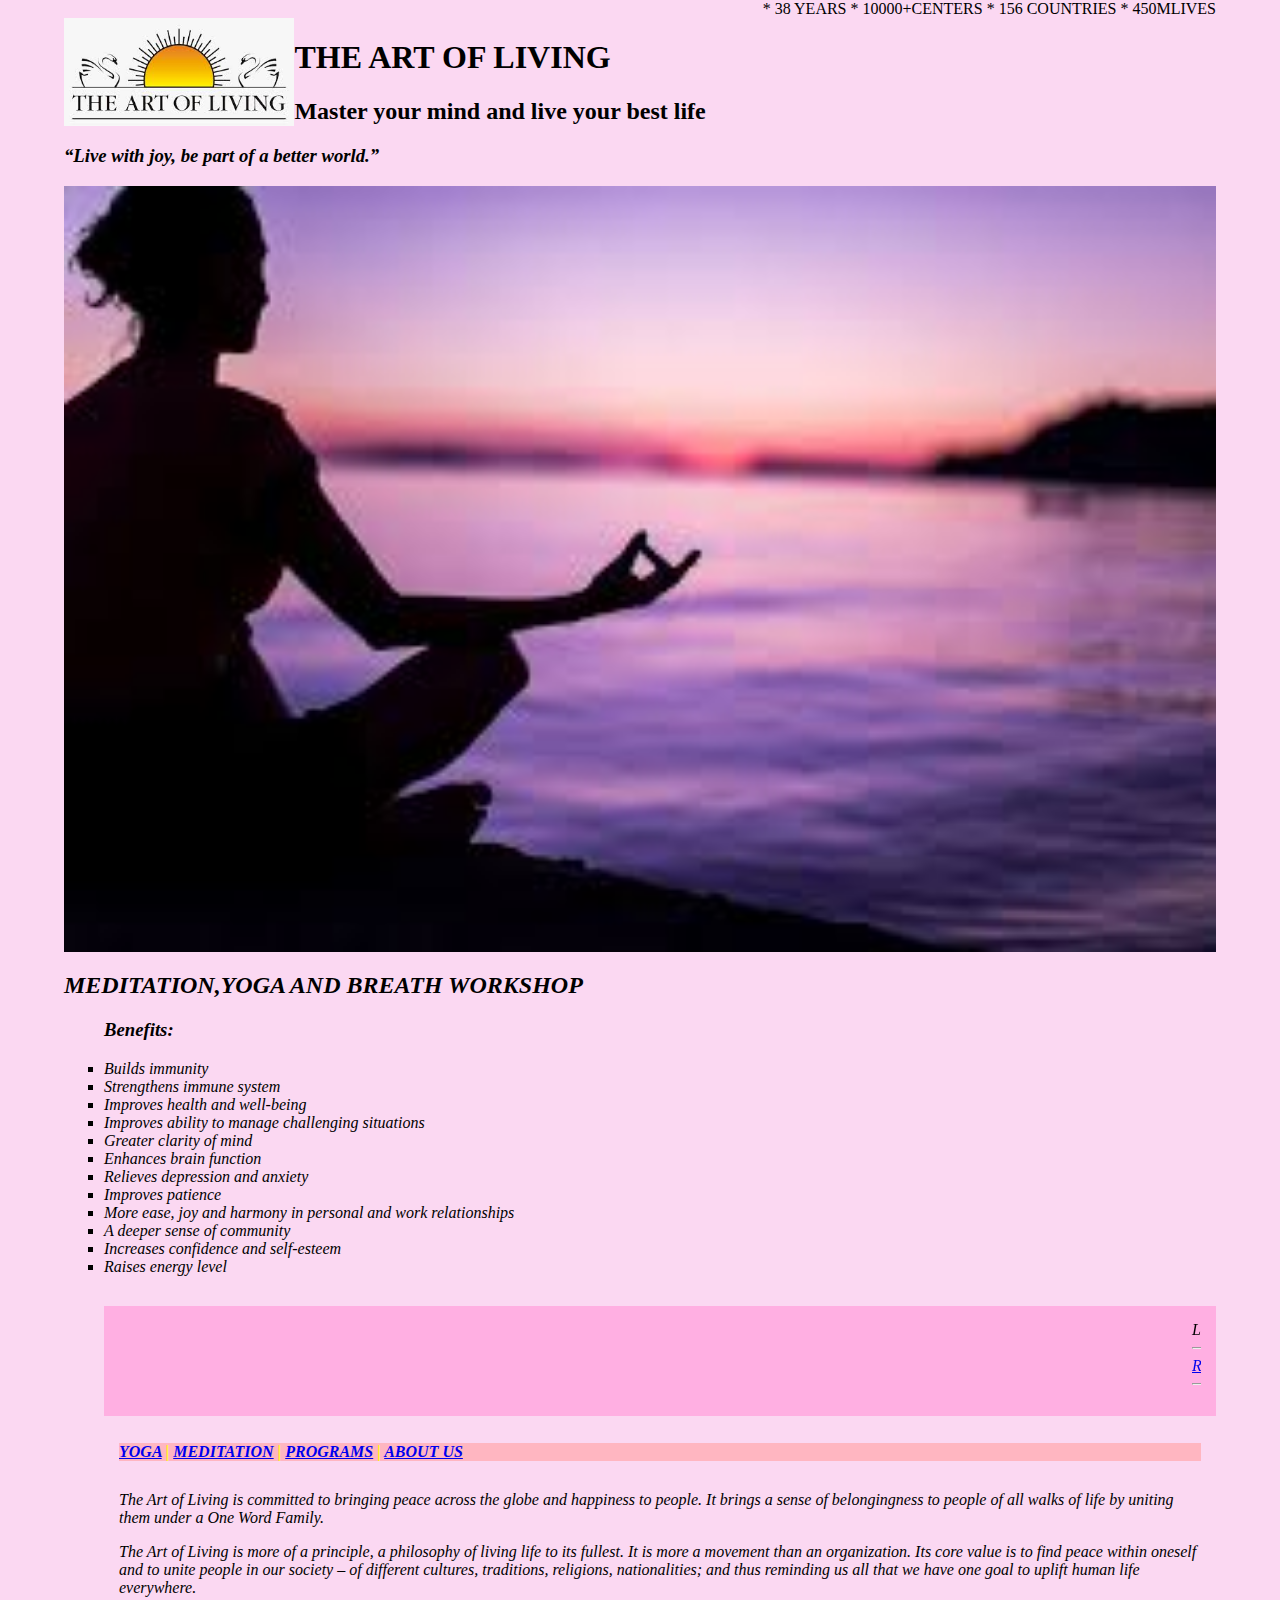
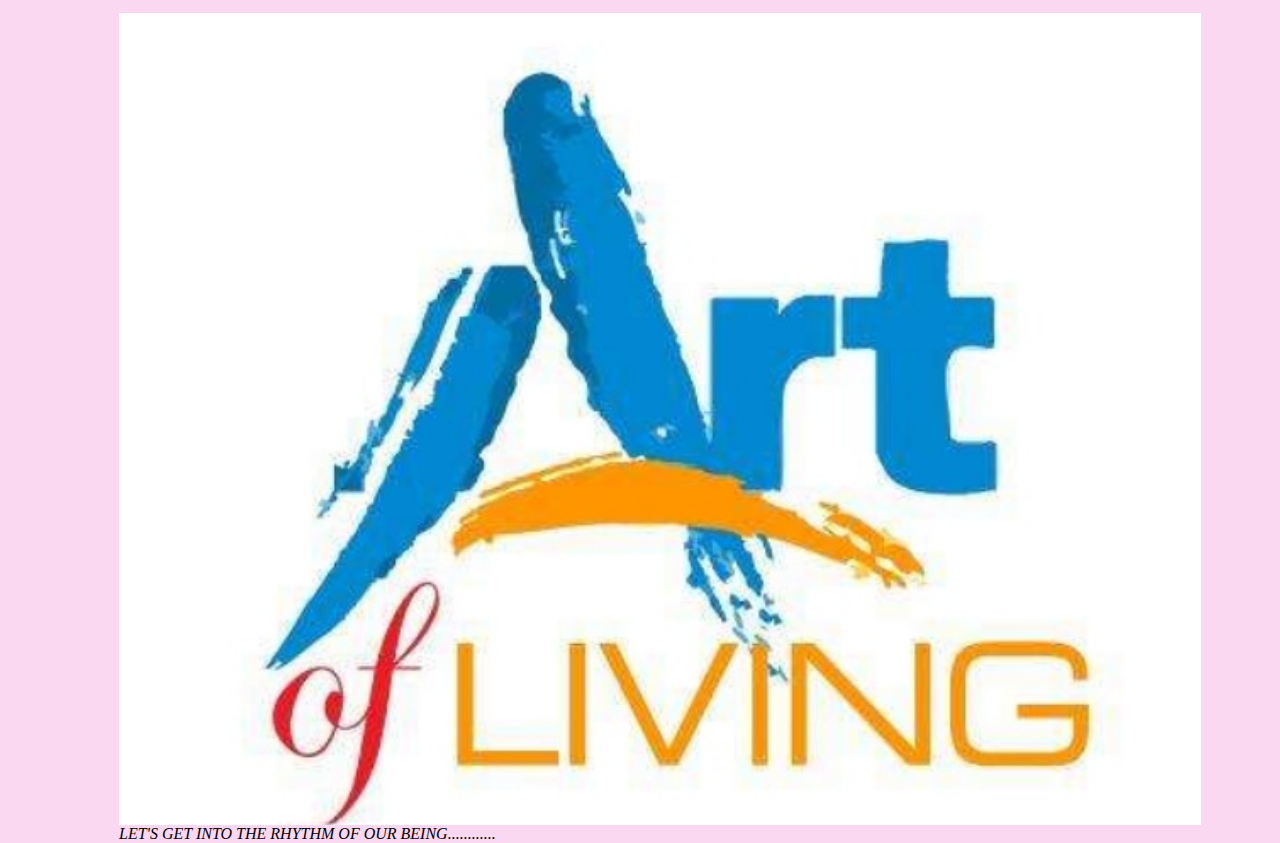
<file: index.html>
<DOCTYPE !html>
<html>
<head>
<title>art of living</title>
<link rel="stylesheet" type="text/css" href="aol.css"/>
</head>
<body>
<div id="contact">
   * 38 YEARS    * 10000+CENTERS  * 156 COUNTRIES   * 450MLIVES
</div>
<img src="aologo.jpeg" alt="AOL logo" id="logo"/>
<h1>THE ART OF LIVING</h1>
<h2>Master your mind and live your best life</h2>
<h3><em>“Live with joy, be part of a better world.”<em></h3>
<img id="mainimage" src="aolmain.jpeg" alt="aol image" />
<h2>MEDITATION,YOGA AND BREATH WORKSHOP</h2>
<ul style="list-style-type:square">
  <h3>Benefits:</h3>
  <li>Builds immunity</li>
  <li>Strengthens immune system</li>
  <li>Improves health and well-being</li>
  <li>Improves ability to manage challenging situations</li>
  <li>Greater clarity of mind</li>
  <li>Enhances brain function</li>
  <li>Relieves depression and anxiety</li>
  <li>Improves patience</li>
  <li>More ease, joy and harmony in personal and work relationships</li>
  <li>A deeper sense of community</li>
  <li>Increases confidence and self-esteem</li>
  <li>Raises energy level</li>
<div id="marqueestyle">
   <marquee scrollamount="1">Learn Sudharshana kriya,The World's most powerful breathing technique <hr/> <a href="register.html">REGISTER HERE</a><hr/></marquee>
  <div id="mainmenu">
     <a href="yoga.html">YOGA</a> | <a href="meditation.html">MEDITATION</a> | <a href="programs.html">PROGRAMS</a> | <a href="aboutus.html">ABOUT US</a>
  </div>
  <p> The Art of Living is committed to bringing peace across the globe and happiness to people. It brings a sense of belongingness to people of all walks of life by uniting them under a One Word Family.</p>

<p>The Art of Living is more of a principle, a philosophy of living life to its fullest. It is more a movement than an organization. Its core value is to find peace within oneself and to unite people in our society – of different cultures, traditions, religions, nationalities; and thus reminding us all that we have one goal to uplift human life everywhere.</p>
<img id="subimage" src="art.jpg" alt="art image" />

LET'S GET INTO THE RHYTHM OF OUR BEING............

</body>
</html>
</file>
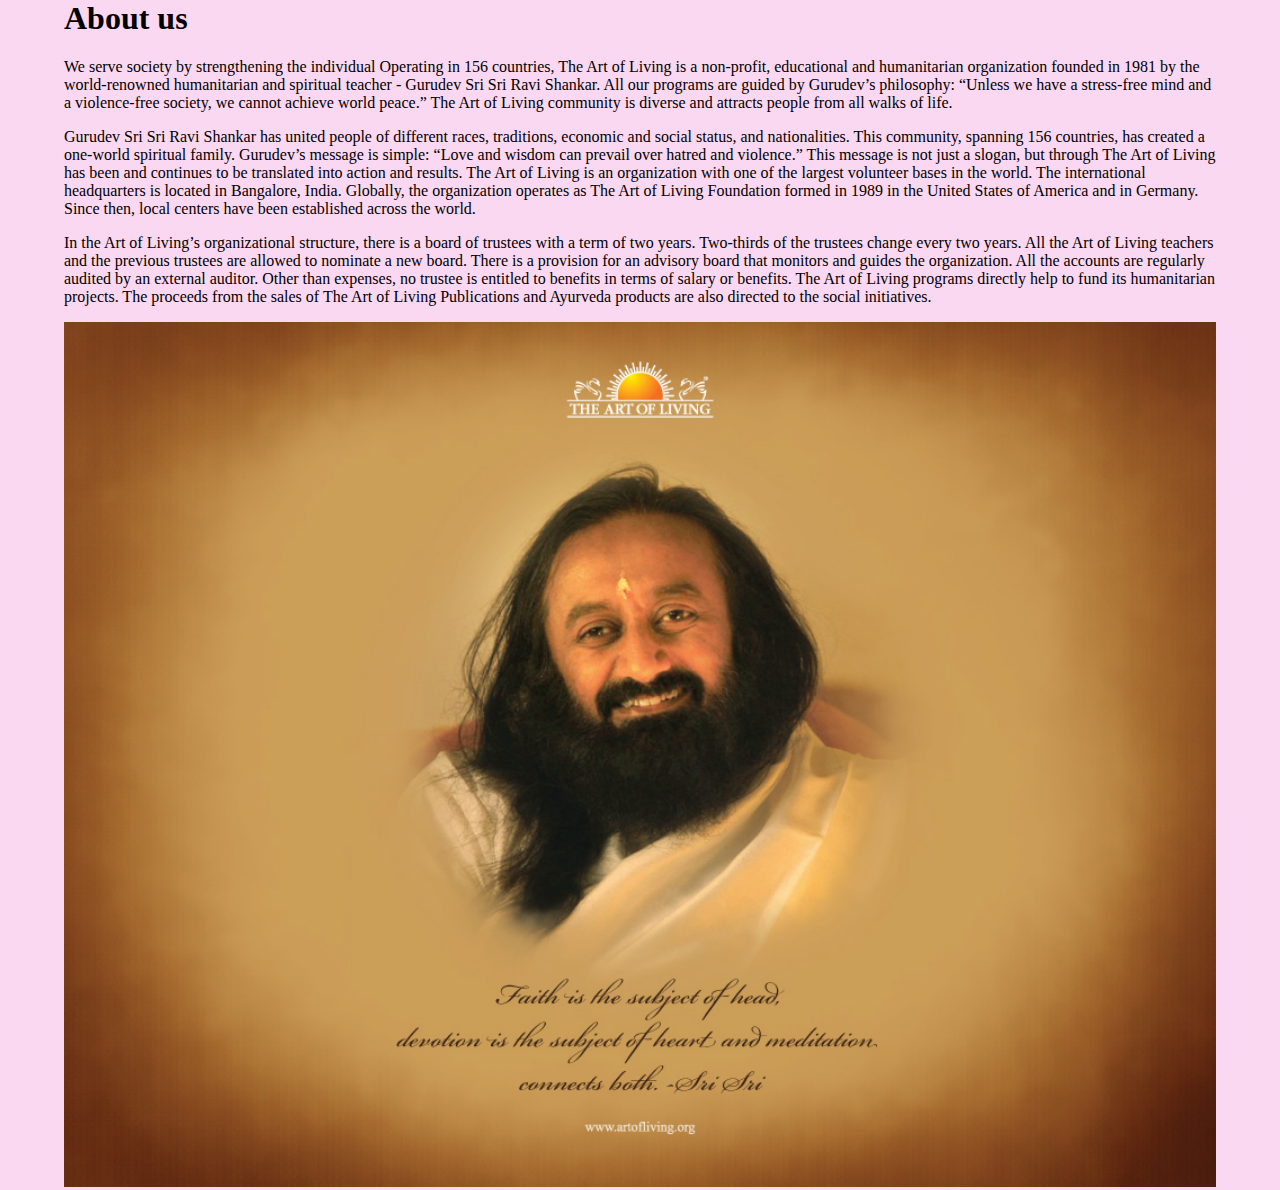
<file: aboutus.html>
<DOCTYPE !html>
<html>
<head>
<link rel="stylesheet" type="text/css" href="aol.css"/>
<title> about</title>
</head>
<body>
<h1>About us</h1>

<p>We serve society by strengthening the individual

Operating in 156 countries, The Art of Living is a non-profit, educational and humanitarian organization founded in 1981 by the world-renowned humanitarian and spiritual teacher - Gurudev Sri Sri Ravi Shankar. All our programs are guided by Gurudev’s philosophy: “Unless we have a stress-free mind and a violence-free society, we cannot achieve world peace.”

The Art of Living community is diverse and attracts people from all walks of life.</p>


Gurudev Sri Sri Ravi Shankar has united people of different races, traditions, economic and social status, and nationalities. This community, spanning 156 countries, has created a one-world spiritual family.

Gurudev’s message is simple: “Love and wisdom can prevail over hatred and violence.” This message is not just a slogan, but through The Art of Living has been and continues to be translated into action and results.
The Art of Living is an organization with one of the largest volunteer bases in the world. The international headquarters is located in Bangalore, India. Globally, the organization operates as The Art of Living Foundation formed in 1989 in the United States of America and in Germany. Since then, local centers have been established across the world.
<p>

In the Art of Living’s organizational structure, there is a board of trustees with a term of two years. Two-thirds of the trustees change every two years. All the Art of Living teachers and the previous trustees are allowed to nominate a new board.

There is a provision for an advisory board that monitors and guides the organization. All the accounts are regularly audited by an external auditor. Other than expenses, no trustee is entitled to benefits in terms of salary or benefits. The Art of Living programs directly help to fund its humanitarian projects. The proceeds from the sales of The Art of Living Publications and Ayurveda products are also directed to the social initiatives.
</p>
<img id="mainimage" src="srisri.jpg" alt="srisri image" />
</body>
</html>
</file>
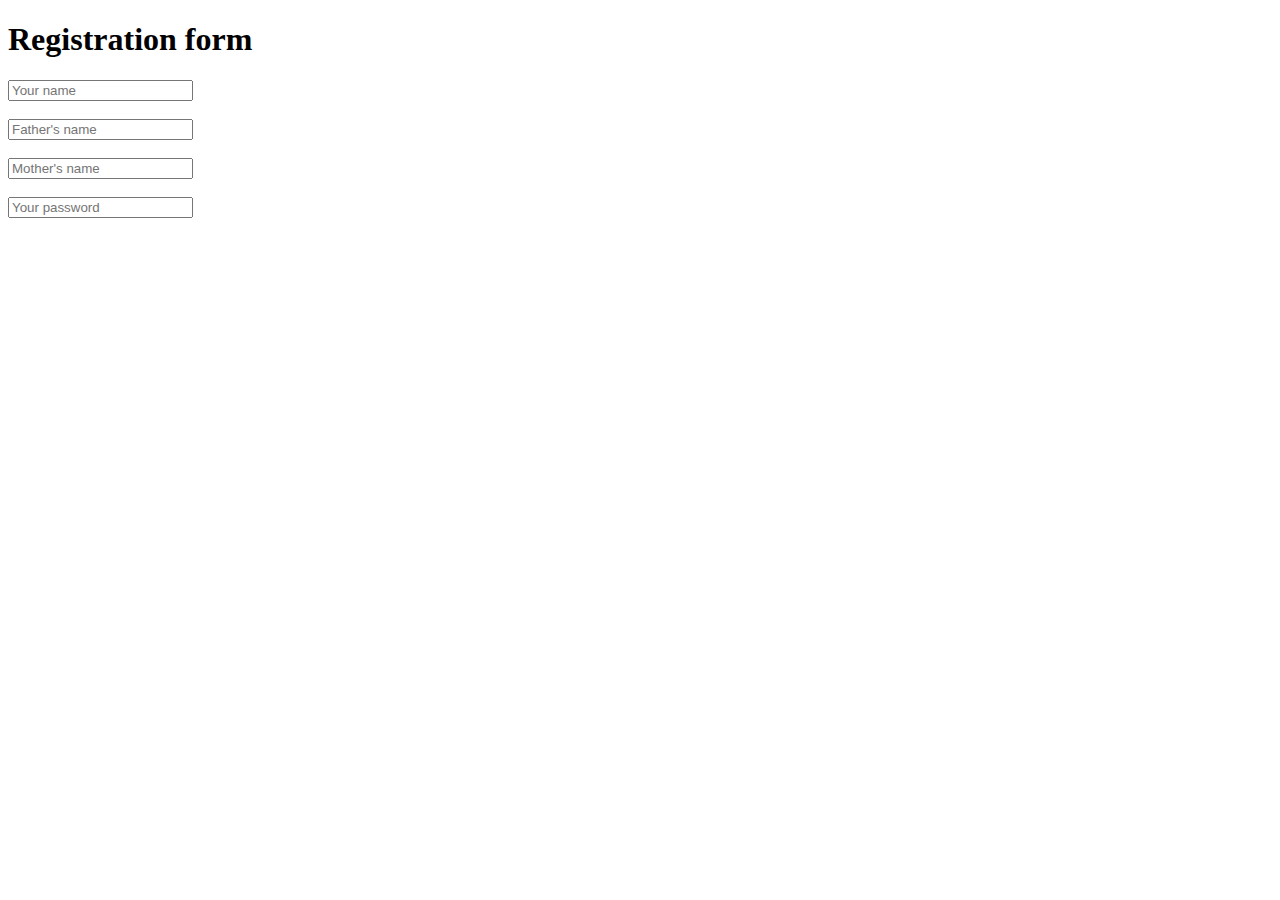
<file: Intex.html>
<!DOCTYPE html>
<html>
 <head>
  <title>Registration form</title>
 </head>
 <body>
   <h1>Registration form</h1>
   <form>
   <input type="text" placeholder="Your name" /> <br /><br />
   <input type="text" placeholder="Father's name" /> <br /><br />
   <input type="text" placeholder="Mother's name" /> <br /><br />
   <input type="password" placeholder="Your password" /> <br /><br />
   </form>
 </body>
</html>
</file>
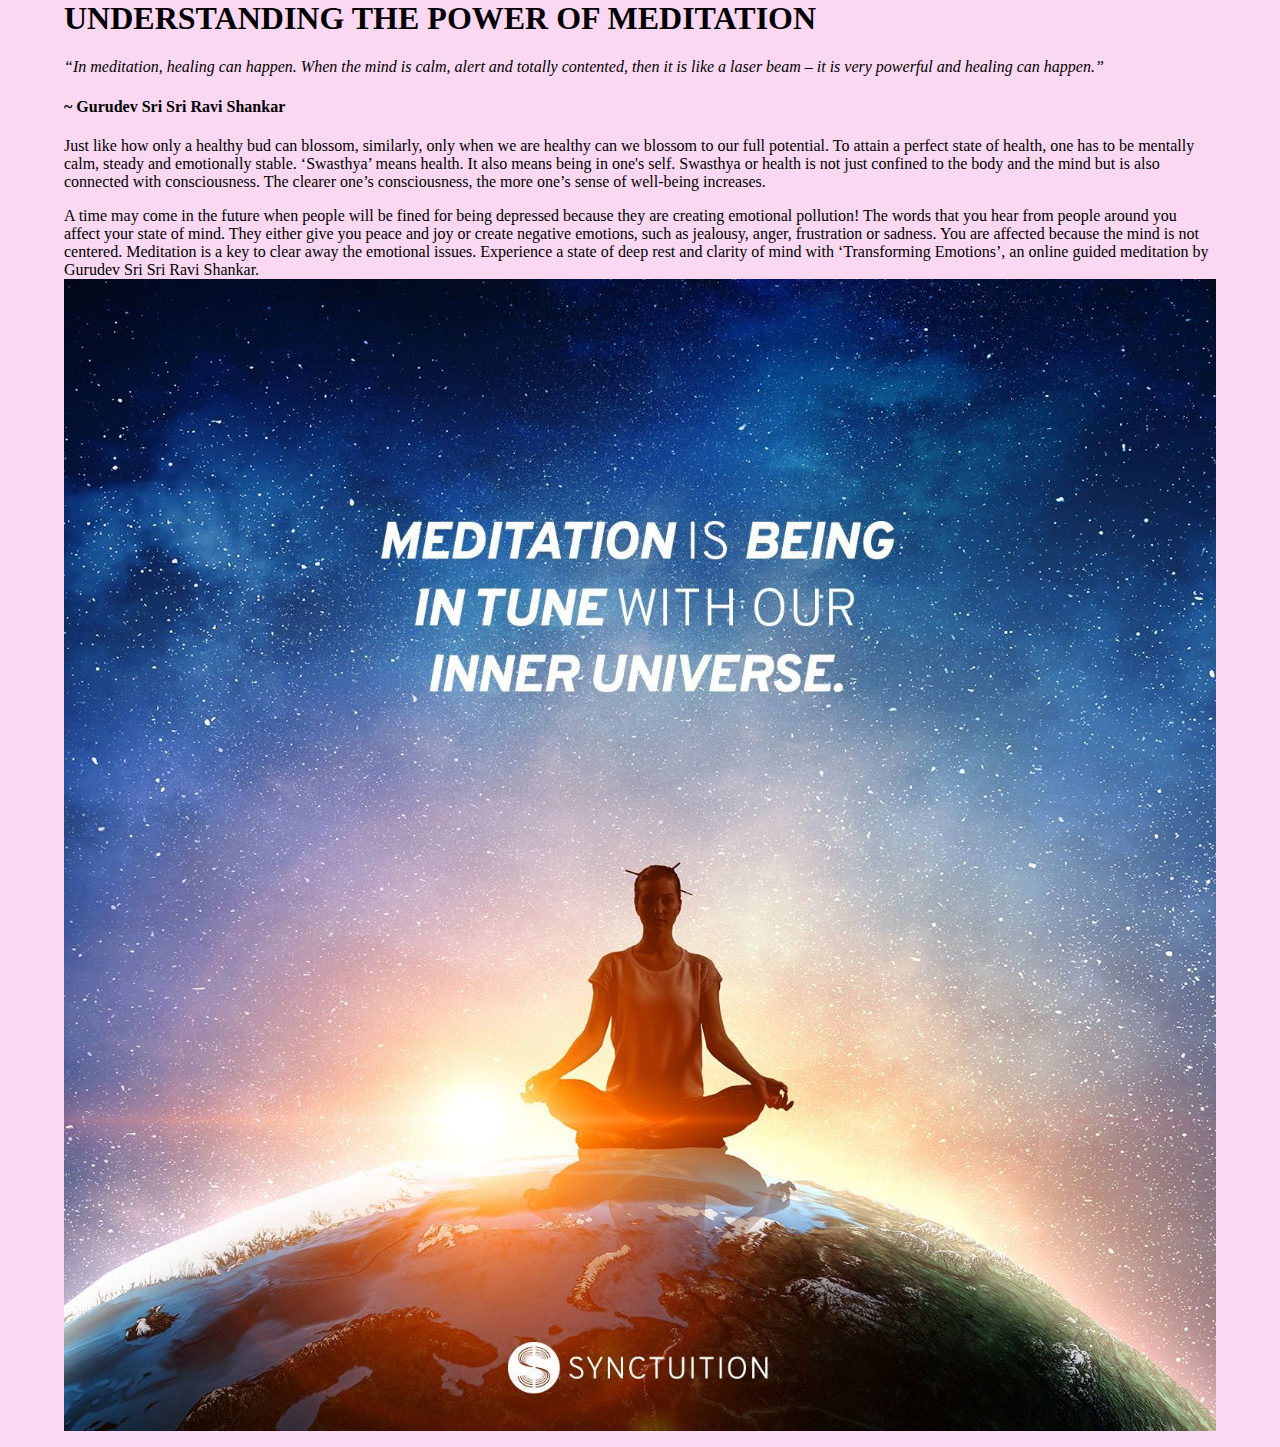
<file: meditation.html>
<DOCTYPE !html>
<html>
<head>
<link rel="stylesheet" type="text/css" href="aol.css"/>
<title> meditation </title>
</head>
<body>
<h1>UNDERSTANDING THE POWER OF MEDITATION</h1>
<em>“In meditation, healing can happen. When the mind is calm, alert and totally contented, then it is like a laser beam – it is very powerful and healing can happen.”</em>

<h4>~ Gurudev Sri Sri Ravi Shankar</h4>
<p>
Just like how only a healthy bud can blossom, similarly, only when we are healthy can we blossom to our full potential. To attain a perfect state of health, one has to be mentally calm, steady and emotionally stable. ‘Swasthya’ means health. It also means being in one's self. Swasthya or health is not just confined to the body and the mind but is also connected with consciousness. The clearer one’s consciousness, the more one’s sense of well-being increases.
</p>
<p>
A time may come in the future when people will be fined for being depressed because they are creating emotional pollution! The words that you hear from people around you affect your state of mind. They either give you peace and joy or create negative emotions, such as jealousy, anger, frustration or sadness. You are affected because the mind is not centered. Meditation is a key to clear away the emotional issues. Experience a state of deep rest and clarity of mind with ‘Transforming Emotions’, an online guided meditation by Gurudev Sri Sri Ravi Shankar.
<img id="mainimage" src="medi.jpg" alt="meditation image" />
</p>
</body>
</html>
</file>
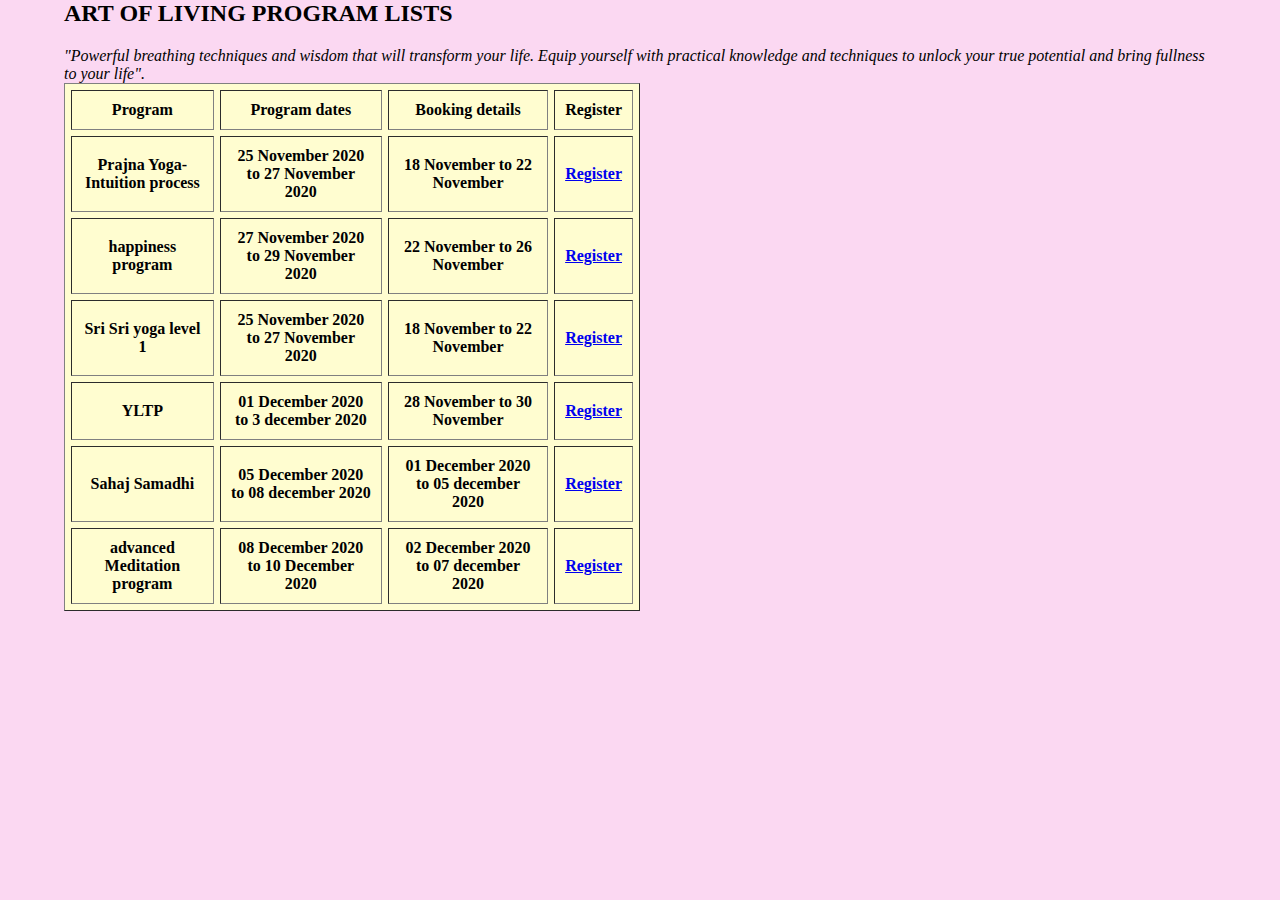
<file: programs.html>
<DOCTYPE !html>
<html>
<head>
<title>PROGRAM LISTS</title>
<link rel="stylesheet" type="text/css" href="aol.css"/>
</head>
<body>
<h2>ART OF LIVING PROGRAM LISTS</h2>
<i>"Powerful breathing techniques and wisdom that will transform your life.
Equip yourself with practical knowledge and techniques to unlock your true potential and bring fullness to your life".</i>
<table border="1" cellpadding=10" cellspacing="6" bgcolor="#fffdd0" width="50%">
    <tr>
<th>Program</th>
<th>Program dates</th>
<th>Booking details</th>
<th>Register</th>
    </tr>

    <tr>
<th>Prajna Yoga-Intuition process</th>
<th>25 November 2020 to 27 November 2020</th>
<th>18 November to 22 November</th>
<th> <a href="register.html">Register</a></th>
    </tr>


  <tr>
<th>happiness program</th>
<th>27 November 2020 to 29 November 2020</th>
<th>22 November to 26 November</th>
<th> <a href="register.html">Register</a></th>
    </tr>


  <tr>
<th>Sri Sri yoga level 1</th>
<th>25 November 2020 to 27 November 2020</th>
<th>18 November to 22 November</th>
<th> <a href="register.html">Register</a></th>
    </tr>



  <tr>
<th>YLTP</th>
<th>01 December 2020 to 3 december 2020</th>
<th>28 November to 30 November</th>
<th> <a href="register.html">Register</a></th>
    </tr>



  <tr>
<th>Sahaj Samadhi</th>
<th>05 December 2020 to 08 december 2020</th>
<th>01 December 2020 to 05 december 2020</th>
<th><a href="register.html">Register</a></th>
    </tr>


  <tr>
<th>advanced Meditation program</th>
<th>08 December 2020 to 10 December 2020</th>
<th>02 December 2020 to 07 december 2020</th>
<th> <a href="register.html">Register</a></th>
    </tr>


</body>
</html>
</file>
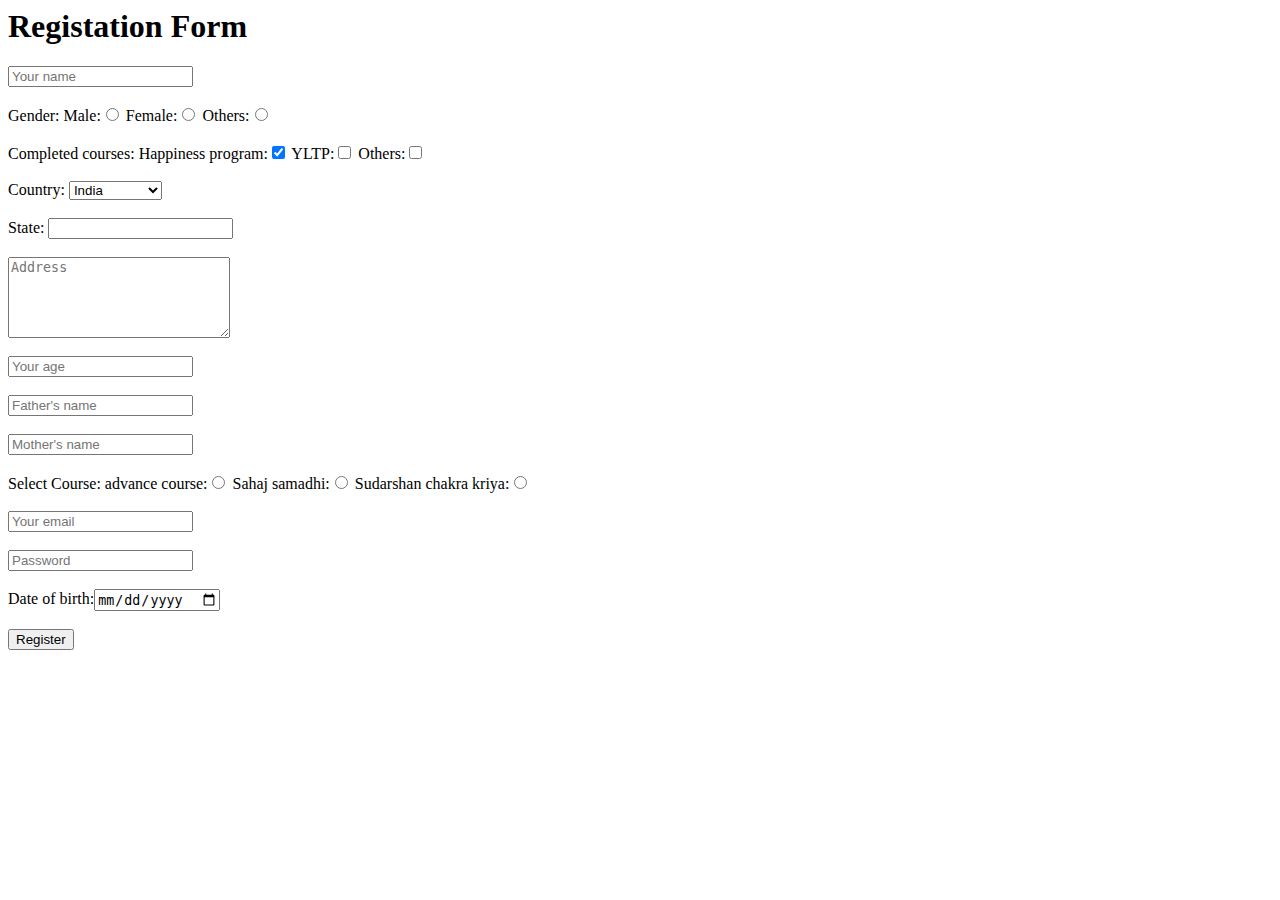
<file: register.html>
<DOCTYPE !html>
<html>
<head>
<title>Registration form</title>
</head>
<body>
<h1>Registation Form</h1>
<form>
<input type="text" placeholder="Your name" /><br></br>
Gender:
Male:<input type="radio" value="male" name="gender" />
Female:<input type="radio" value="female" name="gender" />
Others:<input type="radio" value="others" name="gender" /><br></br>

Completed courses:
Happiness program:<input type="checkbox" value="male" name="gender" checked />
YLTP:<input type="checkbox" value="female" name="gender" />
Others:<input type="checkbox" value="others" name="gender" /><br></br>
Country:
<select>
<option>India</option>
<option>Maleshia</option>
<option>Japan</option>
<option>Nepal</option>
<option>bhutan</option>
<option>Bangladesh</option>
<option>Belarus</option>
<option>others</option>
</select><br></br>

State:
<input type=text list="state" />
<datalist id="state">
<option value="karnataka" />
<option value="lumbini" />
<option value="Tohuko" />
<option value="chubu" />
<option value="Sabaj" />
<option value="Johor" />
<option value="Barisal" />
<option value="Dhaka" />
<option value="khulna" />
<option value="minsk" />
<option value="hrodna" />
<option value="others" />
</datalist><br></br>

<textarea rows="5" cols="25" placeholder="Address"></textarea><br></br>

<input type="text" placeholder="Your age" /><br></br>
<input type="text" placeholder="Father's name" /><br></br>
<input type="text" placeholder="Mother's name" /><br></br>

Select Course:
advance course:<input type="radio" value="mal" name="language" />
Sahaj samadhi:<input type="radio" value="eng" name="language" />
Sudarshan chakra kriya:<input type="radio" value="hin" name="language" /><br></br>

<input type="email" placeholder="Your email" /><br></br>
<input type="password" placeholder="Password" /><br></br>
Date of birth:<input type="date" /><br></br>
<input type="submit" value="Register" /><br></br>
</form>
</body>
</html>
</file>
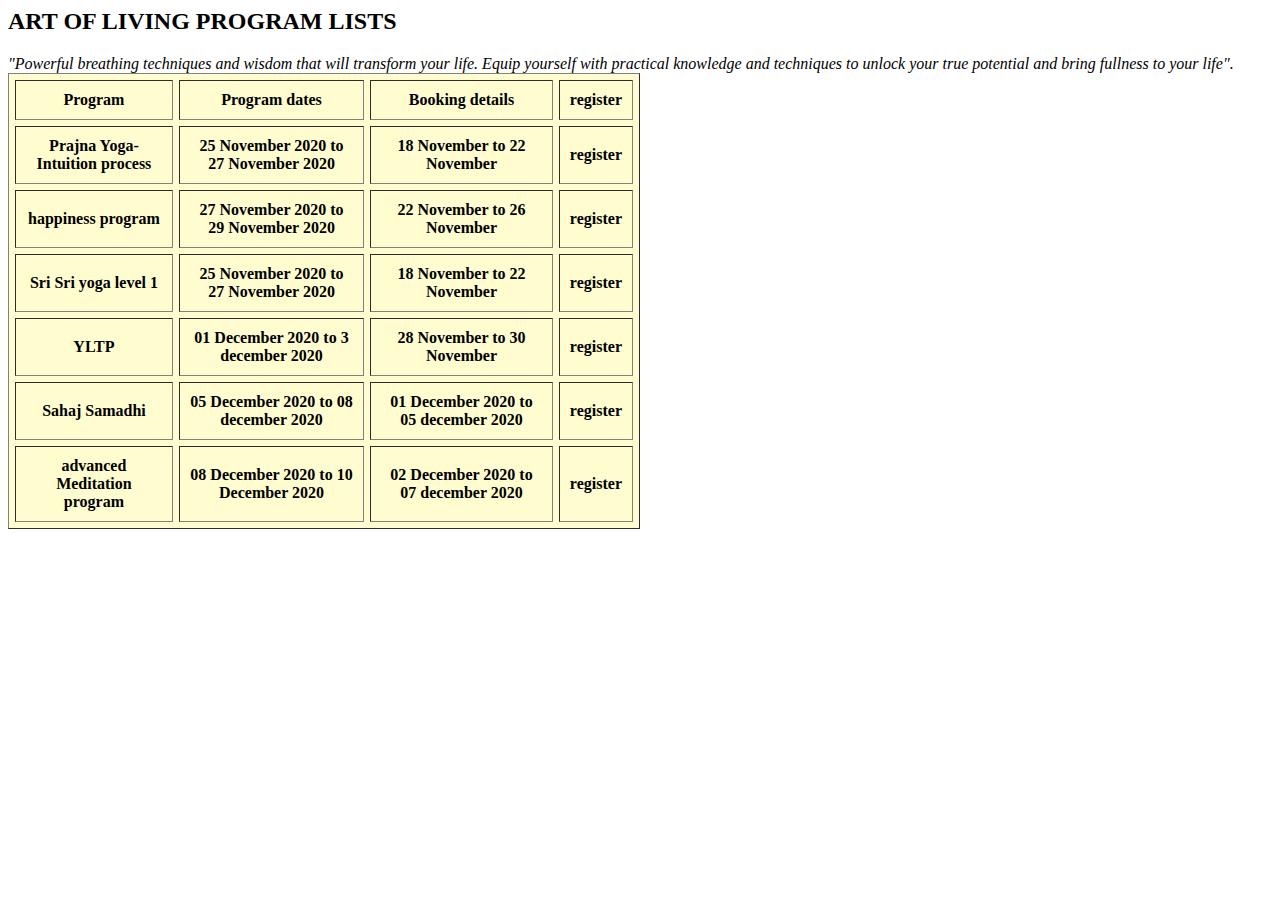
<file: table.html>
<DOCTYPE !html>
<html>
<head>
<title>PROGRAM LISTS</title>
</head>
<body>
<h2>ART OF LIVING PROGRAM LISTS</h2>
<i>"Powerful breathing techniques and wisdom that will transform your life.
Equip yourself with practical knowledge and techniques to unlock your true potential and bring fullness to your life".</i>
<table border="1" cellpadding=10" cellspacing="6" bgcolor="#fffdd0" width="50%">
    <tr>
<th>Program</th>
<th>Program dates</th>
<th>Booking details</th>
<th>register</th>
    </tr>

    <tr>
<th>Prajna Yoga-Intuition process</th>
<th>25 November 2020 to 27 November 2020</th>
<th>18 November to 22 November</th>
<th>register</th>
    </tr>


  <tr>
<th>happiness program</th>
<th>27 November 2020 to 29 November 2020</th>
<th>22 November to 26 November</th>
<th>register</th>
    </tr>


  <tr>
<th>Sri Sri yoga level 1</th>
<th>25 November 2020 to 27 November 2020</th>
<th>18 November to 22 November</th>
<th>register</th>
    </tr>



  <tr>
<th>YLTP</th>
<th>01 December 2020 to 3 december 2020</th>
<th>28 November to 30 November</th>
<th>register</th>
    </tr>



  <tr>
<th>Sahaj Samadhi</th>
<th>05 December 2020 to 08 december 2020</th>
<th>01 December 2020 to 05 december 2020</th>
<th>register</th>
    </tr>


  <tr>
<th>advanced Meditation program</th>
<th>08 December 2020 to 10 December 2020</th>
<th>02 December 2020 to 07 december 2020</th>
<th>register</th>
    </tr>


</body>
</html>
</file>
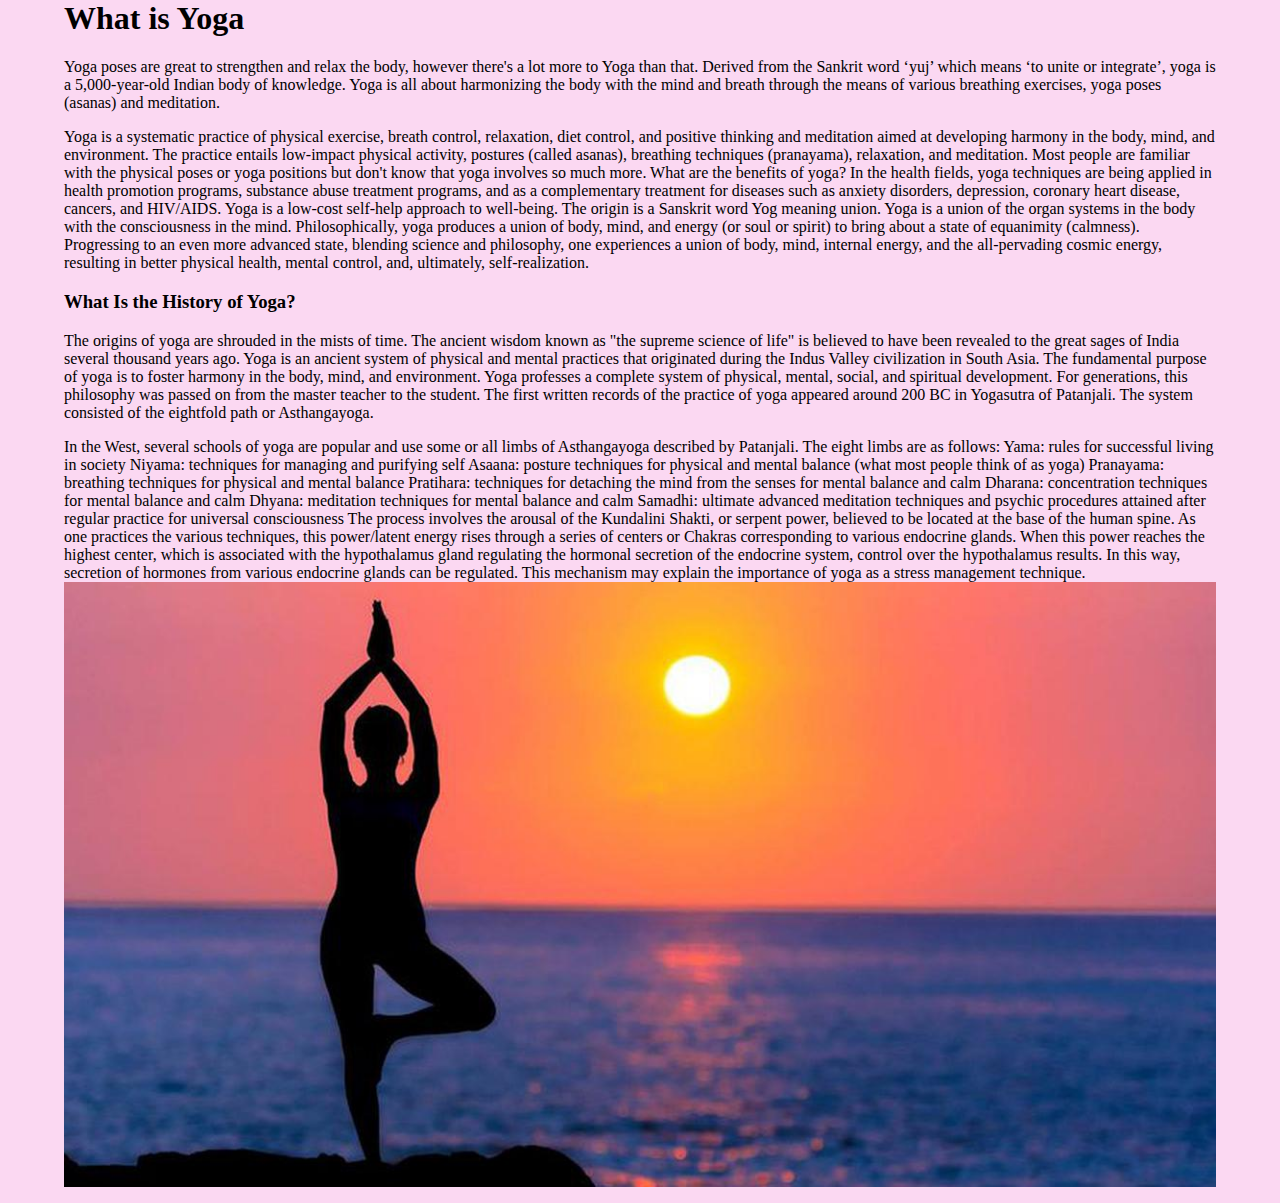
<file: yoga.html>
<DOCTYPE !html>
<html>
<head>
<title> yoga</title>
<link rel="stylesheet" type="text/css" href="aol.css"/>
</head>
<body width:60px>
<h1>What is Yoga</h1>
Yoga poses are great to strengthen and relax the body, however there's a lot more to Yoga than that.

Derived from the Sankrit word ‘yuj’ which means ‘to unite or integrate’, yoga is a 5,000-year-old Indian body of knowledge. Yoga is all about harmonizing the body with the mind and breath through the means of various breathing exercises, yoga poses (asanas) and meditation.
<p>
    Yoga is a systematic practice of physical exercise, breath control, relaxation, diet control, and positive thinking and meditation aimed at developing harmony in the body, mind, and environment. The practice entails low-impact physical activity, postures (called asanas), breathing techniques (pranayama), relaxation, and meditation. Most people are familiar with the physical poses or yoga positions but don't know that yoga involves so much more.

What are the benefits of yoga?

    In the health fields, yoga techniques are being applied in health promotion programs, substance abuse treatment programs, and as a complementary treatment for diseases such as anxiety disorders, depression, coronary heart disease, cancers, and HIV/AIDS. Yoga is a low-cost self-help approach to well-being.
    The origin is a Sanskrit word Yog meaning union. Yoga is a union of the organ systems in the body with the consciousness in the mind. Philosophically, yoga produces a union of body, mind, and energy (or soul or spirit) to bring about a state of equanimity (calmness). Progressing to an even more advanced state, blending science and philosophy, one experiences a union of body, mind, internal energy, and the all-pervading cosmic energy, resulting in better physical health, mental control, and, ultimately, self-realization.

<h3>What Is the History of Yoga?</h3>

The origins of yoga are shrouded in the mists of time. The ancient wisdom known as "the supreme science of life" is believed to have been revealed to the great sages of India several thousand years ago.

Yoga is an ancient system of physical and mental practices that originated during the Indus Valley civilization in South Asia. The fundamental purpose of yoga is to foster harmony in the body, mind, and environment.

Yoga professes a complete system of physical, mental, social, and spiritual development. For generations, this philosophy was passed on from the master teacher to the student. The first written records of the practice of yoga appeared around 200 BC in Yogasutra of Patanjali. The system consisted of the eightfold path or Asthangayoga.
<p>
In the West, several schools of yoga are popular and use some or all limbs of Asthangayoga described by Patanjali. The eight limbs are as follows:

    Yama: rules for successful living in society
    Niyama: techniques for managing and purifying self
    Asaana: posture techniques for physical and mental balance (what most people think of as yoga)
    Pranayama: breathing techniques for physical and mental balance
    Pratihara: techniques for detaching the mind from the senses for mental balance and calm
    Dharana: concentration techniques for mental balance and calm
    Dhyana: meditation techniques for mental balance and calm
    Samadhi: ultimate advanced meditation techniques and psychic procedures attained after regular practice for universal consciousness

The process involves the arousal of the Kundalini Shakti, or serpent power, believed to be located at the base of the human spine. As one practices the various techniques, this power/latent energy rises through a series of centers or Chakras corresponding to various endocrine glands. When this power reaches the highest center, which is associated with the hypothalamus gland regulating the hormonal secretion of the endocrine system, control over the hypothalamus results. In this way, secretion of hormones from various endocrine glands can be regulated. This mechanism may explain the importance of yoga as a stress management technique.
<img id="mainimage" src="yoga.jpg" alt="yoga image" />
</p>
</p>
</body>
</html>
</file>
<file: aol.css>
body{ 
    width:90%;
    margin:auto;
    background-color:fbd8f2;
}



#contact{
 text-align:right;
}


#logo{
 float:left;
 width:20%;
 margin-bottom:10px
}

#mainmenu{
background-color:#FFB6C1;
margin-top:50px;
color:yellow;
font-weight:bold;
margin-bottom:30px;
}

#subimage{
width:100%;
}






#mainimage{
width:100%;
}


#marqueestyle{
 background-color:ffafe2;
margin-top:30px;
padding:15px;
height:80px;
margin-bottom:20px;
}






 



#meditation{
width:40%;
height:100px;
float:left;
}







#meditationhead{
text-align:right;
background-color:#ffe5b4;
color:blue;
padding:10px;
</file>
